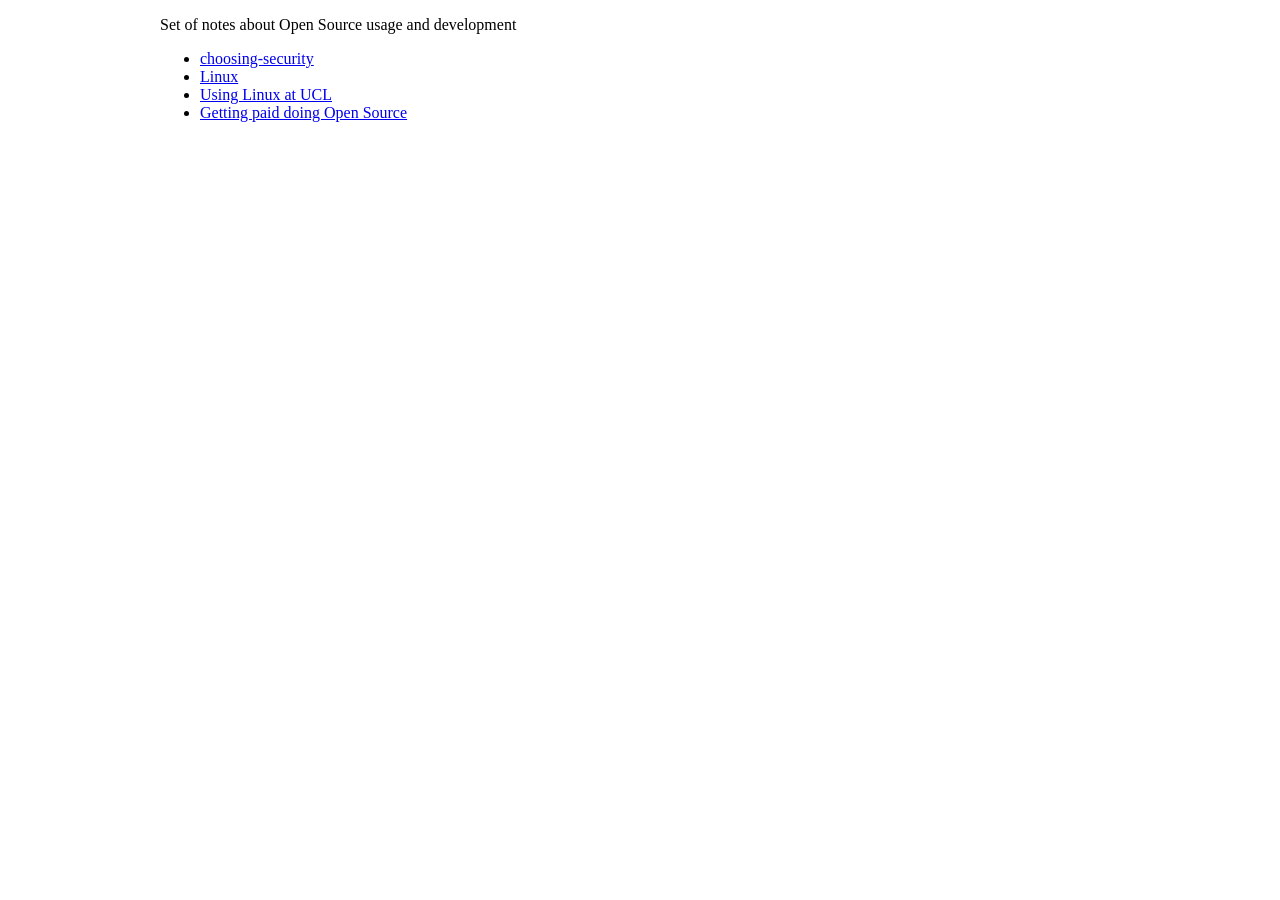
<file: index.html>
<?xml version="1.0" encoding="utf-8"?>
<!DOCTYPE html PUBLIC "-//W3C//DTD XHTML 1.0 Strict//EN"
"http://www.w3.org/TR/xhtml1/DTD/xhtml1-strict.dtd">
<html xmlns="http://www.w3.org/1999/xhtml" lang="en" xml:lang="en">
<head>
<!-- 2026-03-06 Fri 21:01 -->
<meta http-equiv="Content-Type" content="text/html;charset=utf-8" />
<meta name="viewport" content="width=device-width, initial-scale=1" />
<title>&lrm;</title>
<meta name="author" content="David Pérez-Suárez" />
<meta name="generator" content="Org Mode" />
<style type="text/css">
  #content { max-width: 60em; margin: auto; }
  .title  { text-align: center;
             margin-bottom: .2em; }
  .subtitle { text-align: center;
              font-size: medium;
              font-weight: bold;
              margin-top:0; }
  .todo   { font-family: monospace; color: red; }
  .done   { font-family: monospace; color: green; }
  .priority { font-family: monospace; color: orange; }
  .tag    { background-color: #eee; font-family: monospace;
            padding: 2px; font-size: 80%; font-weight: normal; }
  .timestamp { color: #bebebe; }
  .timestamp-kwd { color: #5f9ea0; }
  .org-right  { margin-left: auto; margin-right: 0px;  text-align: right; }
  .org-left   { margin-left: 0px;  margin-right: auto; text-align: left; }
  .org-center { margin-left: auto; margin-right: auto; text-align: center; }
  .underline { text-decoration: underline; }
  #postamble p, #preamble p { font-size: 90%; margin: .2em; }
  p.verse { margin-left: 3%; }
  pre {
    border: 1px solid #e6e6e6;
    border-radius: 3px;
    background-color: #f2f2f2;
    padding: 8pt;
    font-family: monospace;
    overflow: auto;
    margin: 1.2em;
  }
  pre.src {
    position: relative;
    overflow: auto;
  }
  pre.src:before {
    display: none;
    position: absolute;
    top: -8px;
    right: 12px;
    padding: 3px;
    color: #555;
    background-color: #f2f2f299;
  }
  pre.src:hover:before { display: inline; margin-top: 14px;}
  /* Languages per Org manual */
  pre.src-asymptote:before { content: 'Asymptote'; }
  pre.src-awk:before { content: 'Awk'; }
  pre.src-authinfo::before { content: 'Authinfo'; }
  pre.src-C:before { content: 'C'; }
  /* pre.src-C++ doesn't work in CSS */
  pre.src-clojure:before { content: 'Clojure'; }
  pre.src-css:before { content: 'CSS'; }
  pre.src-D:before { content: 'D'; }
  pre.src-ditaa:before { content: 'ditaa'; }
  pre.src-dot:before { content: 'Graphviz'; }
  pre.src-calc:before { content: 'Emacs Calc'; }
  pre.src-emacs-lisp:before { content: 'Emacs Lisp'; }
  pre.src-fortran:before { content: 'Fortran'; }
  pre.src-gnuplot:before { content: 'gnuplot'; }
  pre.src-haskell:before { content: 'Haskell'; }
  pre.src-hledger:before { content: 'hledger'; }
  pre.src-java:before { content: 'Java'; }
  pre.src-js:before { content: 'Javascript'; }
  pre.src-latex:before { content: 'LaTeX'; }
  pre.src-ledger:before { content: 'Ledger'; }
  pre.src-lisp:before { content: 'Lisp'; }
  pre.src-lilypond:before { content: 'Lilypond'; }
  pre.src-lua:before { content: 'Lua'; }
  pre.src-matlab:before { content: 'MATLAB'; }
  pre.src-mscgen:before { content: 'Mscgen'; }
  pre.src-ocaml:before { content: 'Objective Caml'; }
  pre.src-octave:before { content: 'Octave'; }
  pre.src-org:before { content: 'Org mode'; }
  pre.src-oz:before { content: 'OZ'; }
  pre.src-plantuml:before { content: 'Plantuml'; }
  pre.src-processing:before { content: 'Processing.js'; }
  pre.src-python:before { content: 'Python'; }
  pre.src-R:before { content: 'R'; }
  pre.src-ruby:before { content: 'Ruby'; }
  pre.src-sass:before { content: 'Sass'; }
  pre.src-scheme:before { content: 'Scheme'; }
  pre.src-screen:before { content: 'Gnu Screen'; }
  pre.src-sed:before { content: 'Sed'; }
  pre.src-sh:before { content: 'shell'; }
  pre.src-sql:before { content: 'SQL'; }
  pre.src-sqlite:before { content: 'SQLite'; }
  /* additional languages in org.el's org-babel-load-languages alist */
  pre.src-forth:before { content: 'Forth'; }
  pre.src-io:before { content: 'IO'; }
  pre.src-J:before { content: 'J'; }
  pre.src-makefile:before { content: 'Makefile'; }
  pre.src-maxima:before { content: 'Maxima'; }
  pre.src-perl:before { content: 'Perl'; }
  pre.src-picolisp:before { content: 'Pico Lisp'; }
  pre.src-scala:before { content: 'Scala'; }
  pre.src-shell:before { content: 'Shell Script'; }
  pre.src-ebnf2ps:before { content: 'ebfn2ps'; }
  /* additional language identifiers per "defun org-babel-execute"
       in ob-*.el */
  pre.src-cpp:before  { content: 'C++'; }
  pre.src-abc:before  { content: 'ABC'; }
  pre.src-coq:before  { content: 'Coq'; }
  pre.src-groovy:before  { content: 'Groovy'; }
  /* additional language identifiers from org-babel-shell-names in
     ob-shell.el: ob-shell is the only babel language using a lambda to put
     the execution function name together. */
  pre.src-bash:before  { content: 'bash'; }
  pre.src-csh:before  { content: 'csh'; }
  pre.src-ash:before  { content: 'ash'; }
  pre.src-dash:before  { content: 'dash'; }
  pre.src-ksh:before  { content: 'ksh'; }
  pre.src-mksh:before  { content: 'mksh'; }
  pre.src-posh:before  { content: 'posh'; }
  /* Additional Emacs modes also supported by the LaTeX listings package */
  pre.src-ada:before { content: 'Ada'; }
  pre.src-asm:before { content: 'Assembler'; }
  pre.src-caml:before { content: 'Caml'; }
  pre.src-delphi:before { content: 'Delphi'; }
  pre.src-html:before { content: 'HTML'; }
  pre.src-idl:before { content: 'IDL'; }
  pre.src-mercury:before { content: 'Mercury'; }
  pre.src-metapost:before { content: 'MetaPost'; }
  pre.src-modula-2:before { content: 'Modula-2'; }
  pre.src-pascal:before { content: 'Pascal'; }
  pre.src-ps:before { content: 'PostScript'; }
  pre.src-prolog:before { content: 'Prolog'; }
  pre.src-simula:before { content: 'Simula'; }
  pre.src-tcl:before { content: 'tcl'; }
  pre.src-tex:before { content: 'TeX'; }
  pre.src-plain-tex:before { content: 'Plain TeX'; }
  pre.src-verilog:before { content: 'Verilog'; }
  pre.src-vhdl:before { content: 'VHDL'; }
  pre.src-xml:before { content: 'XML'; }
  pre.src-nxml:before { content: 'XML'; }
  /* add a generic configuration mode; LaTeX export needs an additional
     (add-to-list 'org-latex-listings-langs '(conf " ")) in .emacs */
  pre.src-conf:before { content: 'Configuration File'; }

  table { border-collapse:collapse; }
  caption.t-above { caption-side: top; }
  caption.t-bottom { caption-side: bottom; }
  td, th { vertical-align:top;  }
  th.org-right  { text-align: center;  }
  th.org-left   { text-align: center;   }
  th.org-center { text-align: center; }
  td.org-right  { text-align: right;  }
  td.org-left   { text-align: left;   }
  td.org-center { text-align: center; }
  dt { font-weight: bold; }
  .footpara { display: inline; }
  .footdef  { margin-bottom: 1em; }
  .figure { padding: 1em; }
  .figure p { text-align: center; }
  .equation-container {
    display: table;
    text-align: center;
    width: 100%;
  }
  .equation {
    vertical-align: middle;
  }
  .equation-label {
    display: table-cell;
    text-align: right;
    vertical-align: middle;
  }
  .inlinetask {
    padding: 10px;
    border: 2px solid gray;
    margin: 10px;
    background: #ffffcc;
  }
  #org-div-home-and-up
   { text-align: right; font-size: 70%; white-space: nowrap; }
  textarea { overflow-x: auto; }
  .linenr { font-size: smaller }
  .code-highlighted { background-color: #ffff00; }
  .org-info-js_info-navigation { border-style: none; }
  #org-info-js_console-label
    { font-size: 10px; font-weight: bold; white-space: nowrap; }
  .org-info-js_search-highlight
    { background-color: #ffff00; color: #000000; font-weight: bold; }
  .org-svg { }
</style>
</head>
<body>
<div id="content" class="content">
<p>
Set of notes about Open Source usage and development
</p>

<ul class="org-ul">
<li><a href="choosing-security/index.html">choosing-security</a></li>
<li><a href="linux/index.html">Linux</a></li>
<li><a href="at-ucl/index.html">Using Linux at UCL</a></li>
<li><a href="paid-os/index.html">Getting paid doing Open Source</a></li>
</ul>
</div>
</body>
</html>
</file>
